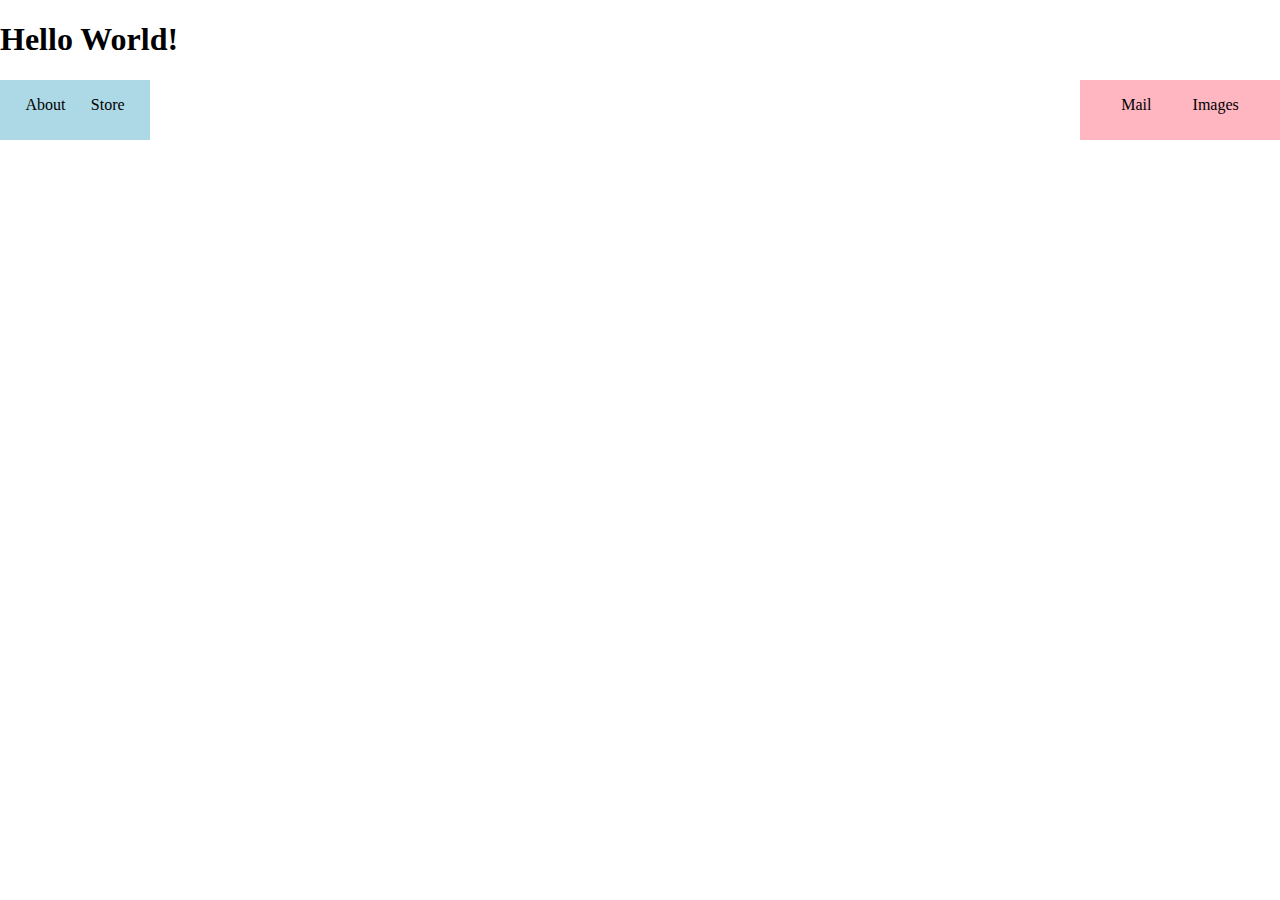
<file: HTMLandCSS/index.html>
<!DOCTYPE html>
<html>
    <head>
        <!--  I am a comment, I am ignored   -->
        <!-- Head tag contains meta information -->
        <title>HTML Lesson</title>
        <link rel="stylesheet" href="style.css" />
        <!-- Quick Comment = CTRL + / -->
    </head>
    <body>
        <!-- Body tag contains the content viewed -->
        <!-- Header Tags, h1 - h6 -->
        <h1>Hello World!</h1>
        <!-- Semantic Tags -->
        <nav>
            <div class="nav-box" id="nav-left">
                <p>About</p>
                <p>Store</p>
            </div>
            <div class="nav-box" id="nav-right">
                <p>Mail</p>
                <p>Images</p>
            </div>
        </nav>
        <section>
            <!-- TODO; Create the content for this page -->
        </section>
        <footer>
            <!-- TODO; Create the footer -->
        </footer>
    </body>
</html>
</file>
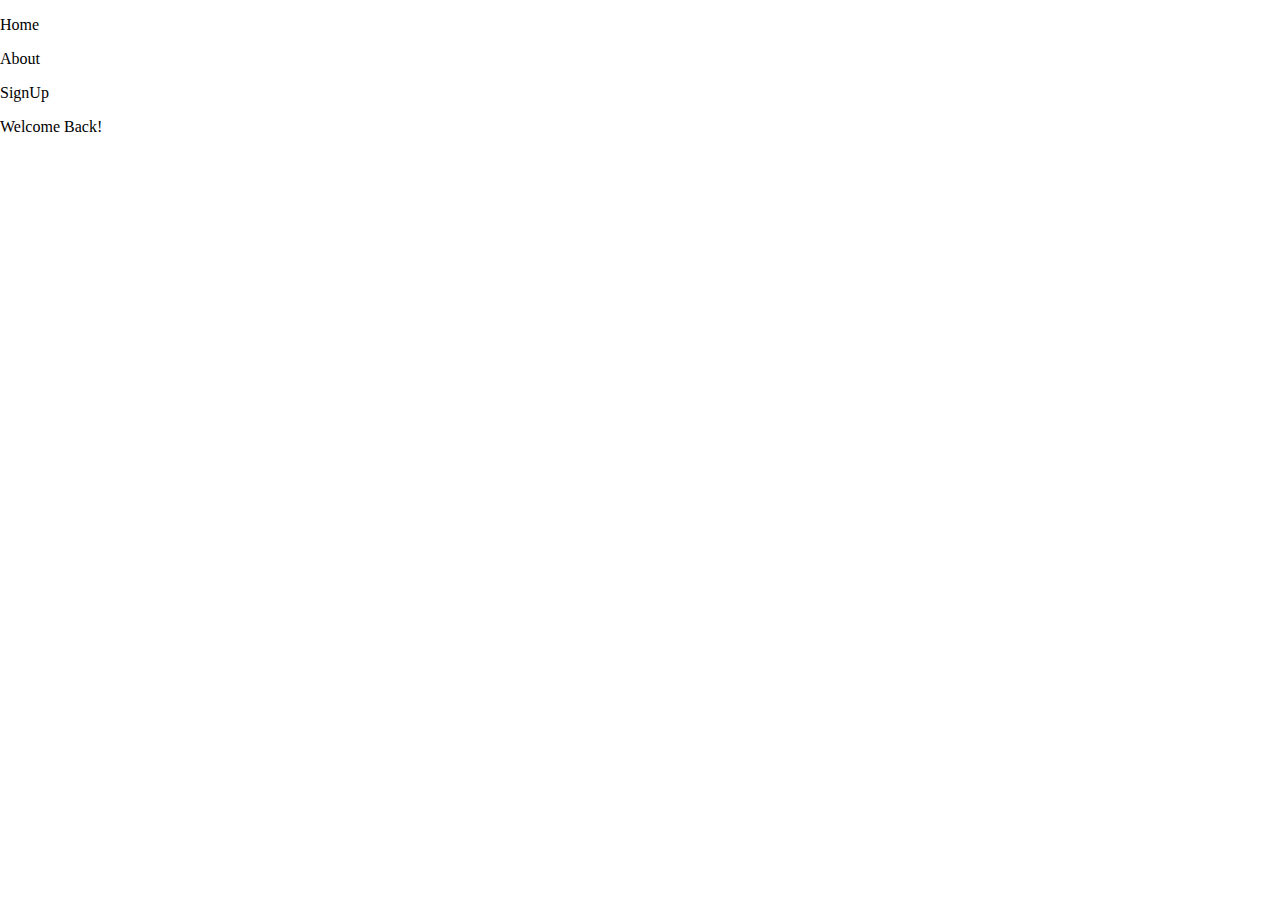
<file: challenge.html>
<!DOCTYPE html>
<html>
    <head>
        <!--Log In page -->
        <title>LogInPage</title>
        <link rel="stylesheet" href="challenge.css" />
    </head>
    <body>
        <nav>
            <div class="innerbox">
            <div id="nav left">
                <p>Home</p>
                <p>About</p>
                <p>SignUp</p>
            </div>
        </nav>
            <div id="nav center">
                <p>Welcome Back!</p>
            </div>
        <nav>

        </nav>

        <nav>

        </nav>

    </body>
</html>
</file>
<file: HTMLandCSS/style.css>
body {
    margin: 0;
    padding: 0;
}

nav {
    display: flex;
    flex-direction: row;
    justify-content: space-between;
}

#nav-left {
    width: 150px;
    background-color: lightblue;
    
}

#nav-right {
    width: 200px;
    background-color: lightpink;
}

.nav-box {
    display: flex;
    flex-direction: row;
    justify-content: space-evenly;
    height: 60px;
}
</file>
<file: challenge.css>
body {
    margin: 0;
    padding: 0;
}

#nav-left {
    width: 100px;
    height: 60px;
    display: flex;
    flex-direction: row;
    justify-content: space-evenly;
    background-color: gray;
}

#nav-center {
    width: 200px;
    height: 100px;

}
</file>
